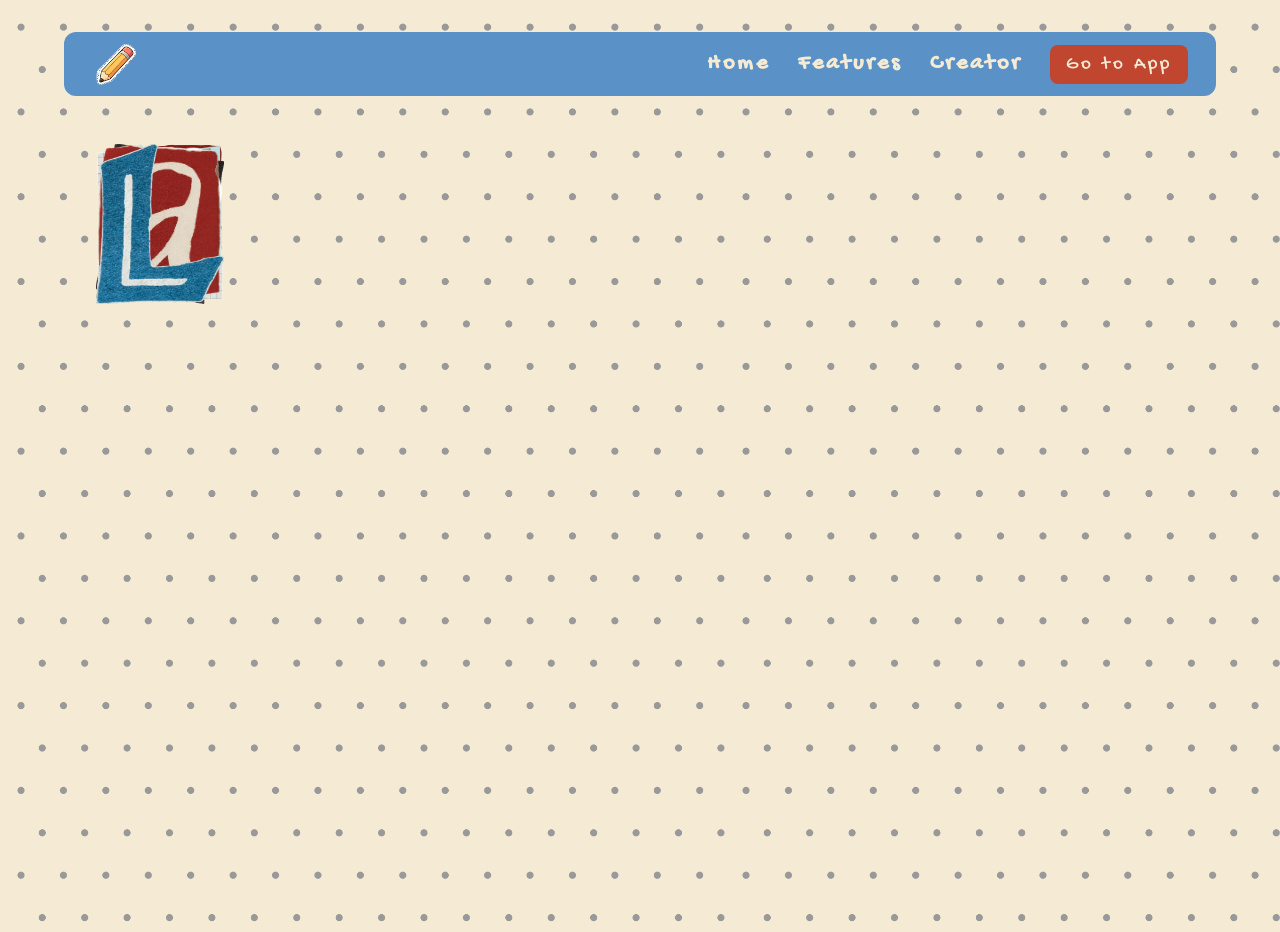
<file: index.html>
<!DOCTYPE html>
<html lang="en">
<head>
    <meta charset="UTF-8">
    <meta name="viewport" content="width=device-width, initial-scale=1.0">
    <title>Junk Journal</title>
    <link rel="stylesheet" href="./style.css">
    <script src="./script.js" defer></script>
</head>
<body>
    
    <!-- <img src="./assets/logo.png" alt="" class="sticker-effect draggable">
    <img src="./assets/logo.png" alt="" class="sticker-effect draggable">
    <img src="./assets/logo.png" alt="" class="sticker-effect draggable"> -->

    <header>
        <div class="logo">
            <img src="./assets/logo1.png" alt="logo">
        </div>
        <ul>
            <a href="#home"><li class="nav-item">Home</li></a>
            <a href="#features"><li class="nav-item">Features</li></a>
            <a href="#creator"><li class="nav-item">Creator</li></a>
            <a href="./pages/canvas.html"><button>Go to App</button></a>
        </ul>
    </header>


    <section id="home">
        <div class="title">
            <div class="text-junk">
                <div class="j1 draggable"><img src="./assets/j1.png" alt=""></div>
                <div class="u1 draggable"><img src="./assets/u1.png" alt=""></div>
                <div class="n1 draggable"><img src="./assets/n1.png" alt=""></div>
                <div class="k draggable"><img src="./assets/k.png" alt=""></div>
            </div>
            <div class="text-journal">
                <div class="j2 draggable"><img src="./assets/j2.png" alt=""></div>
                <div class="o draggable"><img src="./assets/o.png" alt=""></div>
                <div class="u2 draggable"><img src="./assets/u2.png" alt=""></div>
                <div class="r draggable"><img src="./assets/r.png" alt=""></div>
                <div class="n2 draggable"><img src="./assets/n2.png" alt=""></div>
                <div class="a draggable"><img src="./assets/a.png" alt=""></div>
                <div class="l draggable"><img src="./assets/l.png" alt=""></div>
            </div>
        </div>
    </section>


    <section id="features"></section>


    <section id="creator"></section>


    <footer></footer>

</body>
</html>
</file>
<file: style.css>
@import url('https://fonts.googleapis.com/css2?family=Gaegu&family=Gochi+Hand&display=swap');


:root {
    --bg: #F5EBD4;
    --brown: #AA7D5A;
    --light-blue: #72B8C8;
    --dark-blue: #5A92C8;
    --red: #C04630;
    --orange: #F3B266;
}

*,
*::before,
*::after {
    margin: 0;
    padding: 0;
    box-sizing: border-box;

    /* font-family: "Gaegu", sans-serif; */
    font-family: "Gochi Hand", cursive;
    letter-spacing: 3px;
}

body {
    width: 100vw;
    height: 100vh;
    overflow-x: hidden;
    background: url('./assets/bg4.png');
    background-size: contain;
    background-repeat: repeat;
    background-color: var(--bg);
}

.sticker-effect {
    filter: 
        drop-shadow(14px 14px 0px #fff)
        drop-shadow(-14px -14px 0px #fff)
        drop-shadow(14px -14px 0px #fff)
        drop-shadow(-14px 14px 0px #fff)
        drop-shadow(0px 4px 6px rgba(0, 0, 0, 0.2));
    transform: scale(0.3);
    transform-origin: 0 0;
    /* margin: -25%; */
    /* zoom: 0.3; */
    /* background-color: red; */
}

.draggable {
    position: absolute;
    cursor: grab;
    user-select: none;
}

.draggable:active {
    cursor: grabbing;
}








header {
    width: 90%;
    height: 4rem;
    position: sticky;
    margin: 0 auto;
    margin-top: 2rem;
    padding: 0 1.75rem;
    background-color: var(--dark-blue);
    border-radius: 12px;

    display: flex;
    justify-content: space-between;
    align-items: center;
}

header .logo {
    height: 100%;
    /* width: ; */
}

header .logo img {
    height: 100%;
    width: 100%;
}


header ul {
    list-style-type: none;
    display: flex;
    align-items: center;
    gap: 1.75rem;
    color: var(--bg);
    font-weight: 600;
}

header ul a {
    text-decoration: none;
    color: inherit;
    font-size: 1.4rem;

}

header ul a button {
    outline: none;
    border: none;
    padding: 0.5rem 1rem;
    border-radius: 8px;
    font-size: 1.2rem;
    background-color: var(--red);
    color: var(--bg);
}


#home {
    margin-top: 3rem;
}

#home .title {
    width: 85%;
    /* max-height: 50rem; */
    margin: 0 auto;
    display: flex;
    flex-direction: column;
    /* background-color: cornflowerblue; */
}

#home .title .text-junk,
#home .title .text-journal {
    /* height: 50%; */
    display: flex;
    /* background-color: red; */
    /* padding: 5rem; */
}

#home .title .text-junk img,
#home .title .text-journal img {
    width: 8rem;
    height: 10rem;
}

#home .title .text-journal {
    /* background-color: aqua; */
}
</file>
